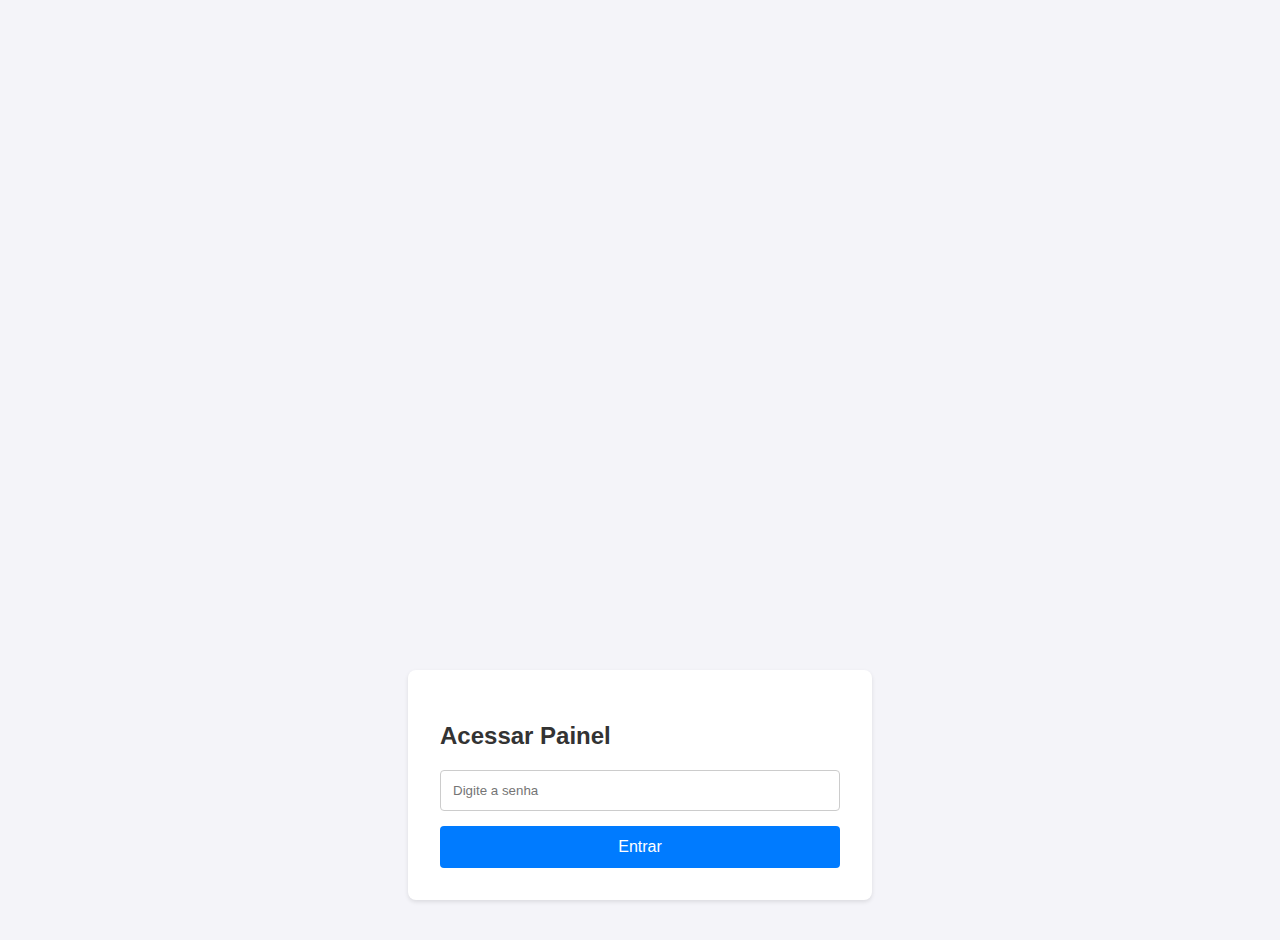
<file: index.html>
<!DOCTYPE html>
<html lang="pt-BR">
<head>
    <meta charset="UTF-8">
    <meta name="viewport" content="width=device-width, initial-scale=1.0">
    <title>Login - Horta Inteligente</title>
    <link rel="stylesheet" href="style.css">
    <style>
        body { display: flex; justify-content: center; align-items: center; height: 100vh; margin: 0; }
        .login-container { max-width: 400px; width: 90%; padding: 2rem; }
        .login-form input { width: 100%; box-sizing: border-box; padding: 12px; margin-bottom: 15px; border: 1px solid #ccc; border-radius: 4px; }
        .login-form button { width: 100%; padding: 12px; background-color: #007bff; color: white; border: none; border-radius: 4px; cursor: pointer; font-size: 16px; }
    </style>
</head>
<body>
    <main class="login-container card">
        <h2>Acessar Painel</h2>
        <form id="loginForm" class="login-form">
            <input type="password" id="password" placeholder="Digite a senha" required>
            <button type="submit">Entrar</button>
        </form>
    </main>
    <script src="login.js"></script>
</body>
</html>
</file>
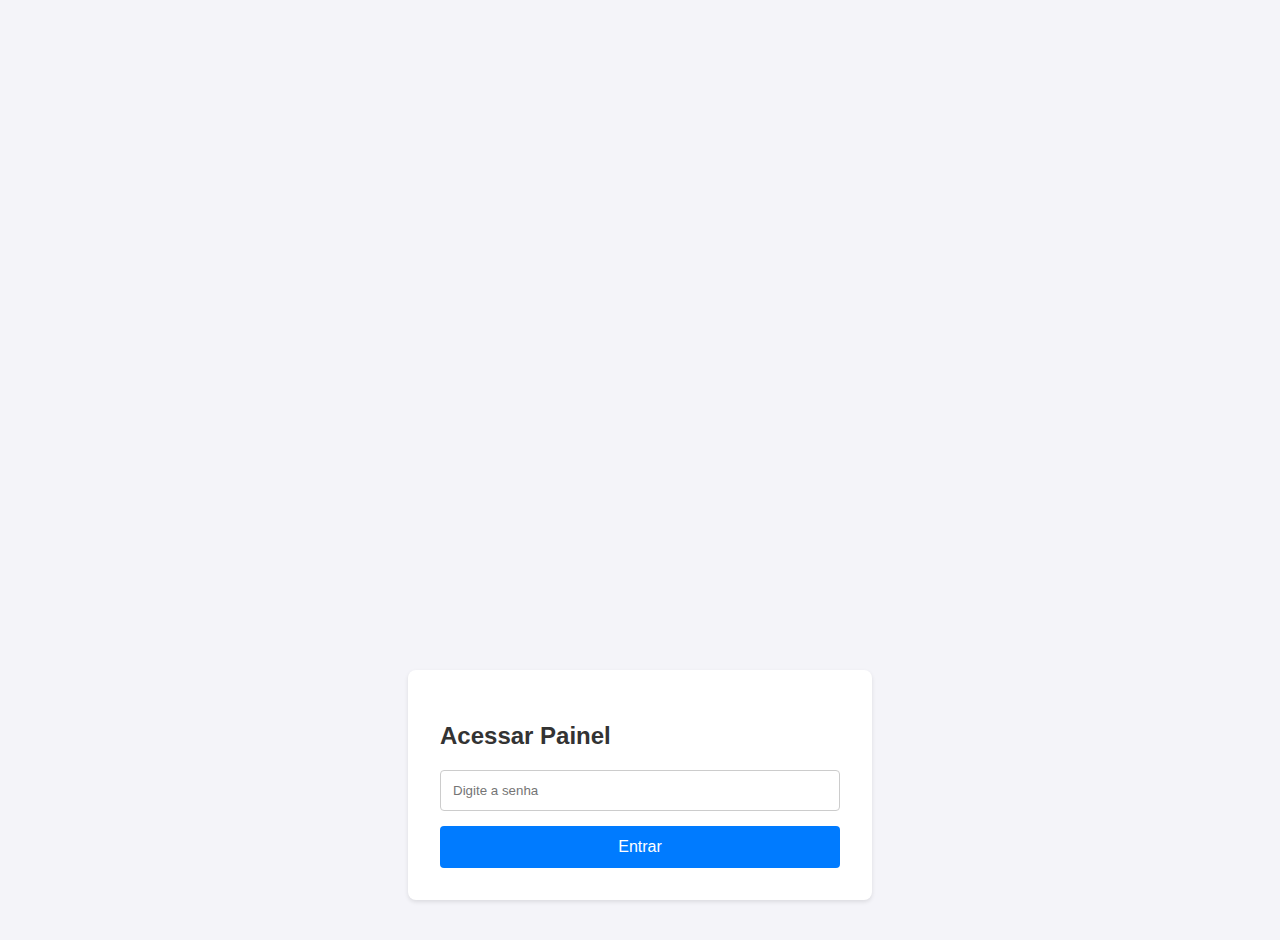
<file: frontend/index.html>
<!DOCTYPE html>
<html lang="pt-BR">
<head>
    <meta charset="UTF-8">
    <meta name="viewport" content="width=device-width, initial-scale=1.0">
    <title>Login - Horta Inteligente</title>
    <link rel="stylesheet" href="style.css">
    <style>
        body { display: flex; justify-content: center; align-items: center; height: 100vh; margin: 0; }
        .login-container { max-width: 400px; width: 90%; padding: 2rem; }
        .login-form input { width: 100%; box-sizing: border-box; padding: 12px; margin-bottom: 15px; border: 1px solid #ccc; border-radius: 4px; }
        .login-form button { width: 100%; padding: 12px; background-color: #007bff; color: white; border: none; border-radius: 4px; cursor: pointer; font-size: 16px; }
    </style>
</head>
<body>
    <main class="login-container card">
        <h2>Acessar Painel</h2>
        <form id="loginForm" class="login-form">
            <input type="password" id="password" placeholder="Digite a senha" required>
            <button type="submit">Entrar</button>
        </form>
    </main>
    <script src="login.js"></script>
</body>
</html>
</file>
<file: style.css>
body { font-family: sans-serif; background-color: #f4f4f9; color: #333; margin: 0; padding: 20px; }
header { text-align: center; margin-bottom: 20px; }
main { max-width: 800px; margin: auto; }
.card { background-color: white; border-radius: 8px; box-shadow: 0 2px 4px rgba(0,0,0,0.1); padding: 20px; margin-bottom: 20px; }
#umidade-atual { font-size: 2em; font-weight: bold; text-align: center; }
</file>
<file: frontend/style.css>
body { font-family: sans-serif; background-color: #f4f4f9; color: #333; margin: 0; padding: 20px; }
header { text-align: center; margin-bottom: 20px; }
main { max-width: 800px; margin: auto; }
.card { background-color: white; border-radius: 8px; box-shadow: 0 2px 4px rgba(0,0,0,0.1); padding: 20px; margin-bottom: 20px; }
#umidade-atual { font-size: 2em; font-weight: bold; text-align: center; }
</file>
